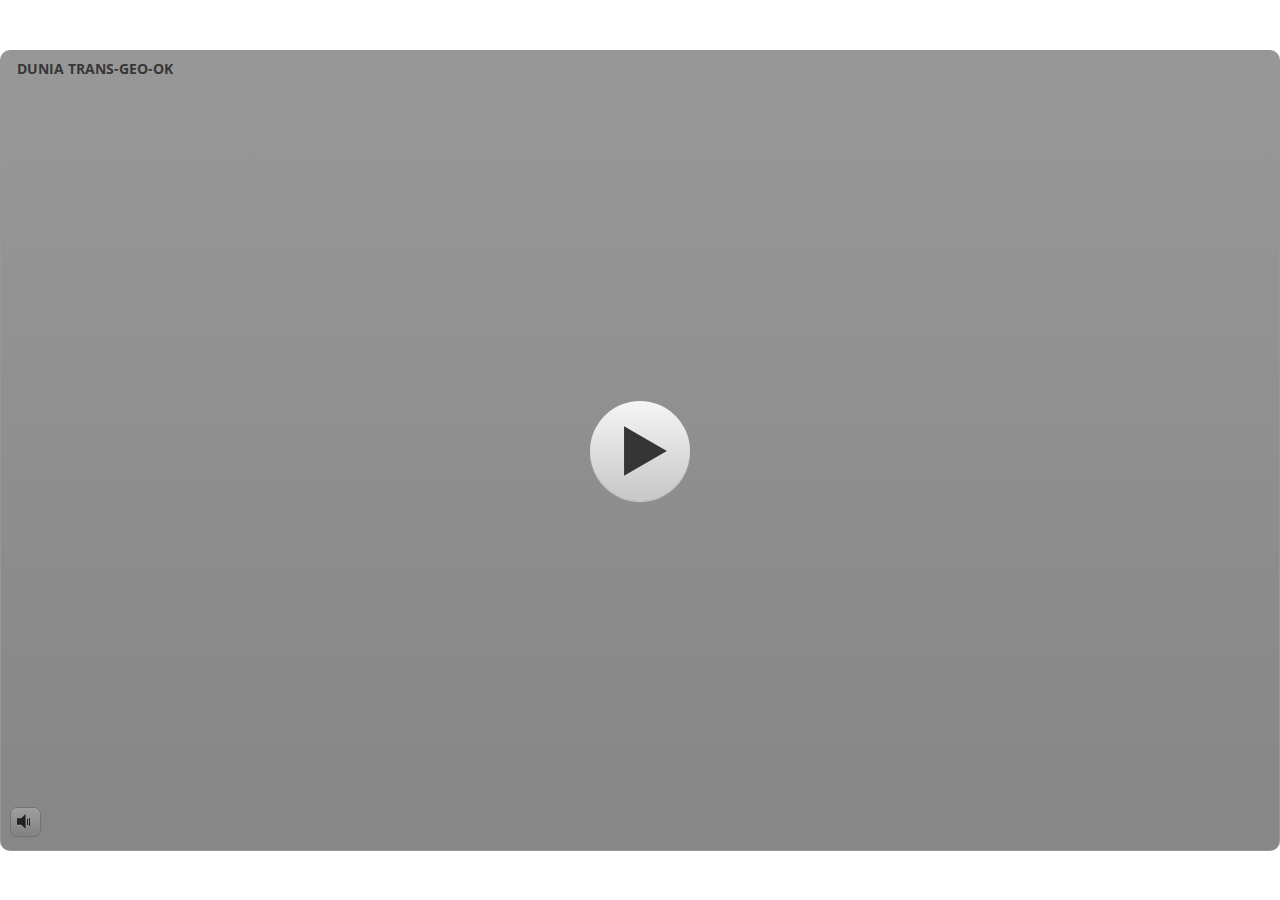
<file: index.html>
﻿<!doctype html>
<html lang="en-US">
<head>
  <meta charset="utf-8">
  <!-- Created using Storyline 3 - http://www.articulate.com  -->
  <!-- version: 3.20.30234.0 -->
  <title>DUNIA TRANS-GEO-OK</title>
  <meta http-equiv="x-ua-compatible" content="IE=edge"/>
  <meta name="viewport" content="width=device-width,initial-scale=1,user-scalable=no,shrink-to-fit=no,minimal-ui"/>
  <meta name="apple-mobile-web-app-capable" content="yes"/>
  <style>
    html, body { height: 100%; padding: 0; margin: 0 }
    #app { height: 100%; width: 100%; }
  </style>

  <script>
    window.DS = {};
    window.globals = {
      DATA_PATH_BASE: '',
      HAS_FRAME: true,
      HAS_SLIDE: true,

      lmsPresent: false,
      tinCanPresent: false,
      cmi5Present: false,
      aoSupport: false,
      scale: 'show all',
      captureRc: false,
      browserSize: 'fullscreen',
      bgColor: '#FFFFFF',
      features: '',
      themeName: 'classic',
      preloaderColor: '#FFFFFF',
      suppressAnalytics: false,
      productChannel: 'perpetual',
      publishSource: 'storyline',
      aid: '',
      cid: '98f2515a-0625-4da3-b4da-60c648a39e15',
      playerVersion: '3.20.30234.0',
      publishTimestamp: '2023-09-19T04:18:21.3650255Z',
      maxIosVideoElements: 10,
      connectionSettings: { },

      
      parseParams: function(qs) {
        if (window.globals.parsedParams != null) {
          return window.globals.parsedParams;
        }
        qs = (qs || window.location.search.substr(1)).split('+').join(' ');
        var params = {},
            tokens,
            re = /[?&]?([^=]+)=([^&]*)/g;

        while (tokens = re.exec(qs)) {
          params[decodeURIComponent(tokens[1]).trim()] =
            decodeURIComponent(tokens[2]).trim();
        }
        window.globals.parsedParams = params;
        return params;
      }

    };
  </script>
  <script>
    var isIe11 = ('ActiveXObject' in window || window.MSBlobBuilder != null)
      && window.msCrypto != null && !window.ActiveXObject;
    if (isIe11) {
      window.globals.unsupportedBrowser = true;
      document.write(atob('[base64]'));
    }
  </script>
  
  <script>window.THREE = { };</script>
  
</head>
<body style="background: #FFFFFF" class="cs-HTML theme-classic">
  <!-- 360 -->
  <script>!function(){var e,i=/iPhone/i,o=/iPod/i,n=/iPad/i,t=/\biOS-universal(?:.+)Mac\b/i,r=/\bAndroid(?:.+)Mobile\b/i,a=/Android/i,d=/(?:SD4930UR|\bSilk(?:.+)Mobile\b)/i,p=/Silk/i,l=/Windows Phone/i,u=/\bWindows(?:.+)ARM\b/i,b=/BlackBerry/i,s=/BB10/i,c=/Opera Mini/i,f=/\b(CriOS|Chrome)(?:.+)Mobile/i,h=/Mobile(?:.+)Firefox\b/i,v=function(e){return void 0!==e&&"MacIntel"===e.platform&&"number"==typeof e.maxTouchPoints&&e.maxTouchPoints>1&&"undefined"==typeof MSStream};e=function(e){var m={userAgent:"",platform:"",maxTouchPoints:0};e||"undefined"==typeof navigator?"string"==typeof e?m.userAgent=e:e&&e.userAgent&&(m={userAgent:e.userAgent,platform:e.platform,maxTouchPoints:e.maxTouchPoints||0}):m={userAgent:navigator.userAgent,platform:navigator.platform,maxTouchPoints:navigator.maxTouchPoints||0};var g=m.userAgent,y=g.split("[FBAN");void 0!==y[1]&&(g=y[0]),void 0!==(y=g.split("Twitter"))[1]&&(g=y[0]);var A=function(e){return function(i){return i.test(e)}}(g),w={apple:{phone:A(i)&&!A(l),ipod:A(o),tablet:!A(i)&&(A(n)||v(m))&&!A(l),universal:A(t),device:(A(i)||A(o)||A(n)||A(t)||v(m))&&!A(l)},amazon:{phone:A(d),tablet:!A(d)&&A(p),device:A(d)||A(p)},android:{phone:!A(l)&&A(d)||!A(l)&&A(r),tablet:!A(l)&&!A(d)&&!A(r)&&(A(p)||A(a)),device:!A(l)&&(A(d)||A(p)||A(r)||A(a))||A(/\bokhttp\b/i)},windows:{phone:A(l),tablet:A(u),device:A(l)||A(u)},other:{blackberry:A(b),blackberry10:A(s),opera:A(c),firefox:A(h),chrome:A(f),device:A(b)||A(s)||A(c)||A(h)||A(f)},any:!1,phone:!1,tablet:!1};return w.any=w.apple.device||w.android.device||w.windows.device||w.other.device,w.phone=w.apple.phone||w.android.phone||w.windows.phone,w.tablet=w.apple.tablet||w.android.tablet||w.windows.tablet,w}(),"object"==typeof exports&&"undefined"!=typeof module?module.exports=e:"function"==typeof define&&define.amd?define((function(){return e})):this.isMobile=e}();
    window.isMobile.apple.tablet = window.isMobile.apple.tablet ||
      (navigator.platform === 'MacIntel' && navigator.maxTouchPoints > 1);
    window.isMobile.apple.device = window.isMobile.apple.device || window.isMobile.apple.tablet;
    window.isMobile.tablet = window.isMobile.tablet || window.isMobile.apple.tablet;
    window.isMobile.any = window.isMobile.any || window.isMobile.apple.tablet;
  </script>

  <div id="focus-sink" tabindex="-1"></div>

  <div id="preso"></div>
  <script>
    (function() {

      var classTypes = [ 'desktop', 'mobile', 'phone', 'tablet' ];

      var addDeviceClasses = function(prefix, testObj) {
        var curr, i;
        for (i = 0; i < classTypes.length; i++) {
          curr = classTypes[i];
          if (testObj[curr]) {
            document.body.classList.add(prefix + curr);
          }
        }
      };

      var params = window.globals.parseParams(),
          isDevicePreview = params.devicepreview === '1',
          isPhoneOverride = params.deviceType === 'phone' || (isDevicePreview && params.phone == '1'),
          isTabletOverride = (params.deviceType === 'tablet' || isDevicePreview) && !isPhoneOverride,
          isMobileOverride = isPhoneOverride || isTabletOverride;

      var deviceView = {
        desktop: !window.isMobile.any && !isMobileOverride,
        mobile: window.isMobile.any || isMobileOverride,
        phone: isPhoneOverride || (window.isMobile.phone && !isTabletOverride),
        tablet: isTabletOverride || window.isMobile.tablet
      };

      window.globals.deviceView = deviceView;
      window.isMobile.desktop = !window.isMobile.any;
      window.isMobile.mobile = window.isMobile.any;

      addDeviceClasses('view-', deviceView);

    })();
  </script>
  
  <script src='story_content/user.js' type=text/javascript></script>
  <div class="slide-loader"></div>

  <script>
    if (window.globals.deviceView.isMobile) { var doc = document, loader = doc.body.querySelector('.slide-loader'); [ 1, 2, 3 ].forEach(function(n) { var d = doc.createElement('div'); d.style.backgroundColor = window.globals.preloaderColor; d.classList.add('mobile-loader-dot'); d.classList.add('dot' + n); loader.appendChild(d); }); }
  </script>

  <div class="mobile-load-title-overlay" style="display: none">
    <div class="mobile-load-title">DUNIA TRANS-GEO-OK</div>
  </div>

  <div class="mobile-chrome-warning"></div>

  
<style>
  .warn-connection-dialog {
    display: none;
    background: transparent;
    pointer-events: none;
    position: fixed;
    left: 0;
    top: 0;
    width: 100%;
    height: 100%;
    z-index: 999;
  }

  .warn-connection-content {
    border-radius: 4px;
    background: white;
    border: 1px solid #E7E7E7;
    color: #333333;
    box-shadow: 0 2px 4px rgba(0, 0, 0, 0.25);
    transition: all 150ms ease-out;
    position: absolute;
    white-space: nowrap;
  }

  .view-phone.is-landscape .warn-connection-content {
    left: 23px;
    bottom: 23px;
  }

  .view-tablet.is-landscape .warn-connection-content {
    left: 50%;
    top: 20px;
    transform: translateX(-50%);
  }

  .is-portrait .warn-connection-content {
    transform: translate(-50%, calc(-100% - 15px));
  }

  .warn-connection-content p {
    display: inline-block;
    margin: 0 8px 0 0;
    line-height: 33px;
    font-size: 11px;
  }

  .warn-connection-content svg {
    position: relative;
    vertical-align: middle;
    margin: 0 2px 2px 8px;
  }

  .view-desktop .warn-connection-content {
    left: 1.5em;
    bottom: 1.5em;
  }

  .view-desktop .warn-connection-content p {
    font-size: 1.1em;
  }

  .is-offline .warn-connection-dialog {
    display: block;
  }

  .is-offline .cs-panel * {
    pointer-events: none !important;
  }

  .is-offline .cs-panel {
    pointer-events: all !important;
  }

  .is-offline #nav-controls * {
    pointer-events: none !important;
  }

  .is-offline #nav-controls {
    pointer-events: all !important;
  }
</style>

<div class="warn-connection-dialog">
  <div class="warn-connection-content">
    <svg width="17" height="15" viewBox="0 0 17 15" xmlns="http://www.w3.org/2000/svg">
      <path fill="#8F0000" stroke="white" d="M16.07,12.98 L15.88,12.23 L9.51,1.21 C8.97,0.26,7.6,0.26,7.06,1.21 L0.69,12.23 C0.15,13.16,0.81,14.36,1.91,14.36 H14.65 C15.47,14.36,16.05,13.7,16.07,12.98 Z"/>
      <path fill="white" stroke="white" d="M8.58,5.5 C8.35,5.28,8.5,5.35,8.21,5.32 C8.09,5.35,7.97,5.49,7.96,5.67 C7.97,5.79,7.98,5.92,7.98,6.04 L7.98,6.04 C7.99,6.17,8,6.31,8.01,6.43 L8.01,6.44 C8.03,6.92,8.06,7.41,8.09,7.9 L8.09,7.9 C8.12,8.39,8.14,8.88,8.17,9.37 C8.17,9.39,8.18,9.42,8.2,9.44 C8.23,9.46,8.25,9.47,8.28,9.47 C8.31,9.47,8.34,9.46,8.35,9.44 C8.37,9.43,8.38,9.4,8.39,9.35 L8.39,9.34 C8.39,9.24,8.4,9.15,8.4,9.05 L8.4,9.05 C8.41,8.96,8.41,8.86,8.42,8.75 C8.43,8.44,8.45,8.12,8.47,7.81 L8.47,7.81 C8.49,7.49,8.51,7.18,8.53,6.87 C8.55,6.46,8.56,6.05,8.59,5.64 L8.6,5.62 C8.6,5.57,8.59,5.53,8.58,5.5 L8.21,5.32 Z"/>
      <circle fill="white" stroke="white" cx="8.3" cy="11.35" r="0.3"/>
    </svg>
    <p>You are offline. Trying to reconnect...</p>
  </div>
</div>

<script>
  (function() {
    window.DS.connection = {
      warningShown: false,
      assets: {},
      loadingAssetGroup: false,
      retryDelay: 500
    };

    // @TODO this is POC code and can be cleaned up a bit more if we move forward
    // with the feature



    // The `window.globals.features` variable must be set in `webpack.dev.config` when testing locally - it is not enough
    // to have it in the data - but it must be set there as well.
    var useConnectionMessages = window.AbortController != null &&
      window.location.protocol != 'file:' &&
      window.globals.features.indexOf('ConnectionMessages') != -1;

    window.DS.connection.useConnectionMessages = useConnectionMessages

    var assetCount = 0;
    var checkLoadedId;
    var connectionSettings = window.globals.connectionSettings;

    if (useConnectionMessages && connectionSettings != null) {
      var contentEl = document.querySelector('.warn-connection-content');
      var messageEl = contentEl.querySelector('p')

      if (connectionSettings.useDarkTheme) {
        contentEl.style.borderColor = '#BABBBA';
        contentEl.style.backgroundColor = '#282828';
        contentEl.style.color = '#FFFFFF';
      }

      if (connectionSettings.message != null) {
        messageEl.textContent = window.decodeURIComponent(connectionSettings.message);
      }
    }

    function checkAssetsReady() {
      for (var i in DS.connection.assets) {
        if (!DS.connection.assets[i].success) {
          return false;
        }
      }
      return true;
    }

    function stopAssetGroup() {
      if (!useConnectionMessages) { return; }

      assetCount = 0;

      DS.connection.oldAssetGroup = DS.connection.assets;
      DS.connection.assets = {};
      DS.connection.loadingAssetGroup = false;
      clearInterval(checkLoadedId);
    }

    function startAssetGroup() {
      if (!useConnectionMessages) { return; }
      var ticks = 0;
      clearInterval(checkLoadedId);
      checkLoadedId = setInterval(function() {
        var loaded = 0;
        if (assetCount === 0 && loaded === 0) {
          clearInterval(checkLoadedId);
          return;
        }

        for (var i in DS.connection.assets) {
          if (DS.connection.assets[i].success) {
            loaded++;
          }
        }

        if (assetCount === loaded && checkAssetsReady()) {
          for (var i in DS.connection.assets) {
            if (DS.connection.assets[i].action) {
              DS.connection.assets[i].action();
            }
          }
          hideWarning();
          stopAssetGroup();
        }
      }, 100)
    }

    function requiredAsset(url, action, retry, type) {
      if (!useConnectionMessages) { return; }
      if (DS.connection.assets[url]) { return; }

      DS.connection.assets[url] = {
        success: false, action: action, retry: retry, type: type
      };
      assetCount = Object.keys(DS.connection.assets).length;
      if (!DS.connection.loadingAssetGroup) {
        startAssetGroup();
      }
      DS.connection.loadingAssetGroup = true;
    }

    function assetLoaded(url) {
      if (!useConnectionMessages) { return; }
      if (DS.connection.assets[url]) {
        DS.connection.assets[url].success = true;
      }
    }

    function assetFailed(url) {
      if (!useConnectionMessages) { return; }
      if (!DS.connection.assets[url]) {
        if (/\.js$/.test(url)) {
          setTimeout(function() {
            if (DS.connection.lastSlideLoaded != null) {
              DS.connection.lastSlideLoaded();
            }
          }, DS.connection.retryDelay);
        }
        return;
      }
      if (!DS.connection.warningShown) { showWarning(); }
      if (DS.connection.assets[url].retry) {
        setTimeout(function() {
          if (!DS.connection.assets[url].success) {
            DS.connection.assets[url].retry()
          }
        }, DS.connection.retryDelay);
      }
    }

    function hideWarning() {
      document.body.classList.remove('is-offline');
      DS.connection.warningShown = false;
    }
    DS.connection.hideWarning = hideWarning

    function showWarning(btn) {
      document.body.classList.add('is-offline')
      DS.connection.warningShown = true;
      updateWarningPosition();
    }

    function updateWarningPosition() {
      if (!DS.connection.warningShown) {
        return;
      }

      var isPortrait = document.body.classList.contains('is-portrait');
      var warningEl = document.querySelector('.warn-connection-content');

      if (isPortrait) {
        var slide = document.querySelector('.primary-slide');
        var slideRect = slide.getBoundingClientRect();

        warningEl.style.top = `${slideRect.top}px`
        warningEl.style.left = `${slideRect.left + slideRect.width / 2}px`
      } else {
        warningEl.style.top = null;
        warningEl.style.left = null;
      }

      window.requestAnimationFrame(updateWarningPosition);
    }

    // these will all be noops if the feature flag isn't set in
    // the data and `window.globals.features`
    DS.connection.requiredAsset = requiredAsset;
    DS.connection.assetLoaded = assetLoaded;
    DS.connection.assetFailed = assetFailed;
    DS.connection.stopAssetGroup = stopAssetGroup;
    DS.connection.startAssetGroup = startAssetGroup;
  })();
</script>


  <script>
    
    if (window.autoSpider && window.vInterfaceObject) {
      document.querySelector('.mobile-load-title-overlay').style.display = 'none';
    }
  </script>

  

  <link rel="stylesheet" href="html5/data/css/output.min.css" data-noprefix/>
</body>
<script src="html5/lib/scripts/bootstrapper.min.js"></script>
</html>
</file>
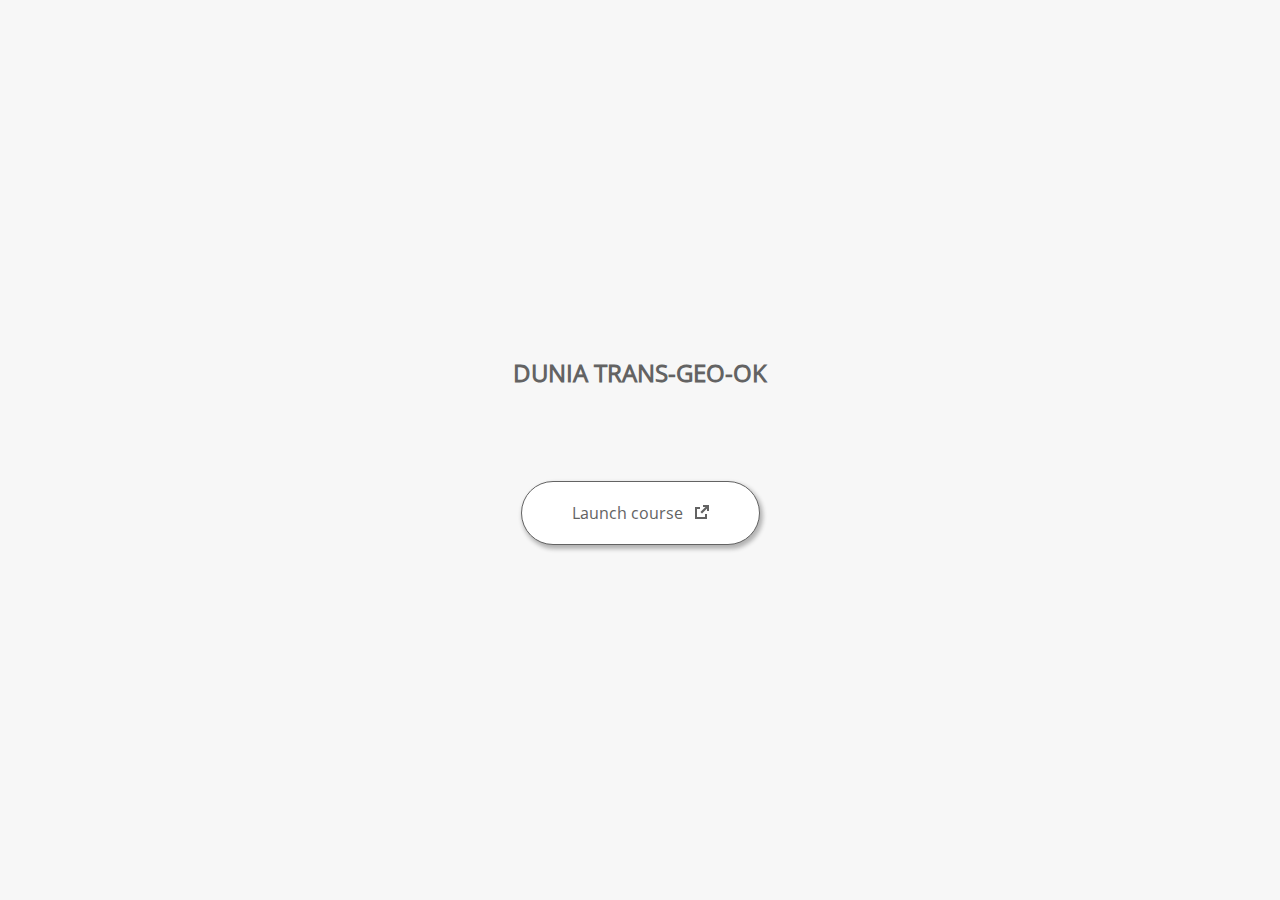
<file: launcher.html>
﻿<html lang="en-US">
	<head>
		<!-- Created using Storyline 3 - http://www.articulate.com  --> 
		<!-- version: 3.20.30234.0 --> 

		<title>DUNIA TRANS-GEO-OK</title>
    <style>
      @font-face {
        font-family: "Open Sans Full";
        font-style: normal;
        font-weight: 400;
        src: local("Open Sans"),
             local("OpenSans"),
             url(html5/lib/stylesheets/mobile-fonts/open-sans-regular.woff) format("woff")
      }
      body {
        background-color: #F7F7F7;
      }
      h1 {
        color: #636363;
        font-family: "Open Sans Full", Helvetica, sans-serif;
        font-size: 150%;
        margin-bottom: 92px;
        padding-bottom: 0;
      }

      button {
        background-color: #FFF;
        border: 1px solid #636363;
        border-radius: 80px;
        box-shadow: 2px 3px 4px 1px rgba(39, 39, 39, 0.33);
        color: #636363;
        font-family: "Open Sans Full", Helvetica, sans-serif;
        font-size: 100%;
        padding: 20px 50px;
      }
      img {
        height: 15px;
        width: 15px;
        margin-left: 8px;
      }
    </style>
		<script>
			
			/******************************************************************************/
			//
			// NOTE TO DEVELOPERS:
			// The following code should be integrated with your web page in order to open
			// the presentation in a new window.  To launch the presentation immediately, 
			// simply copy the code below into your web page.  To launch the presentation
			// when a button or link is clicked, call LaunchPresentation when the onClick
			// event is triggered.
			//
			/******************************************************************************/		
		
		
			var Safari =  (navigator.appVersion.indexOf("Safari") >= 0);
			
			var g_bChromeless = true;
			var g_bResizeable = false;
			var g_nContentWidth = 1300;
			var g_nContentHeight = 814;
			var g_strStartPage = "story.html" + document.location.search;
			var g_strBrowserSize = "fullscreen";
		
			function LaunchContent()
			{
				var nWidth = screen.availWidth;
				var nHeight = screen.availHeight;

				if (nWidth > g_nContentWidth && nHeight > g_nContentHeight && g_strBrowserSize != "fullscreen")
				{
					nWidth = g_nContentWidth;
					nHeight = g_nContentHeight;
					
					if (!Safari && !g_bChromeless)
					{
						nWidth += 17;
					}
				}

				// Build the options string
				var strOptions = "width=" + nWidth +",height=" + nHeight;
				if (g_bResizeable)
				{
					strOptions += ",resizable=yes"
				}
				else
				{
					strOptions += ",resizable=no"
				}

				if (g_bChromeless)
				{
					strOptions += ", status=0, toolbar=0, location=0, menubar=0, scrollbars=0";
				}
				else
				{
					strOptions += ", status=1, toolbar=1, location=1, menubar=1, scrollbars=1";
				}

				// Launch the URL
				if (Safari)
				{
					var oWnd = window.open("", "_blank", strOptions);
					oWnd.location = g_strStartPage;
				}
				else
				{
					window.open(g_strStartPage , "_blank", strOptions);
				}
			}

			
			
		</script>
		
	</head>
	
	<body onload="setTimeout('LaunchContent()', 100);">
		<center>
			<table width="100%" height="100%" border="0" cellpadding="0" cellspacing="0">
				<tr>
					<td>
						<center>
              <h1 tabIndex="-1">DUNIA TRANS-GEO-OK</h1>
							<button onclick="LaunchContent()" aria-label="Launch course: opens in new window">Launch course <img src="story_content/external_window.png" style="border-style: none; height: 14px; width: 14px;" tabIndex="-1" aria-hidden="true"/></button>
						</center>
					</td>
				</tr>
			</table>
		</center>
	</body>
</html>
</file>
<file: html5/data/css/output.min.css>
@font-face {
  font-family: 'Open SansBold CharsBoldD5B61E28';
  src: url('[data-uri]');
  font-style: normal;
  font-weight: normal;
}
@font-face {
  font-family: 'Open Sans Charset1_ 62P92221B57';
  src: url('[data-uri]');
  font-style: normal;
  font-weight: normal;
}
@font-face {
  font-family: 'Arial Black Charset1_ 6E38F8F46';
  src: url('[data-uri]');
  font-style: normal;
  font-weight: normal;
}
@font-face {
  font-family: 'Arial Rounded MT BoBold0AAAC56C';
  src: url('[data-uri]');
  font-style: normal;
  font-weight: normal;
}
@font-face {
  font-family: 'Open Sans Charset0_v9TY33EDE6F2';
  src: url('[data-uri]');
  font-style: normal;
  font-weight: normal;
}
@font-face {
  font-family: 'Open SansBold CharsBoldE47A47C6';
  src: url('[data-uri]');
  font-style: normal;
  font-weight: normal;
}
@font-face {
  font-family: 'Arial Black Charset0_v95C8014D0';
  src: url('[data-uri]');
  font-style: normal;
  font-weight: normal;
}
@font-face {
  font-family: 'Arial Rounded MT BoBoldAD39CAD8';
  src: url('[data-uri]');
  font-style: normal;
  font-weight: normal;
}
@font-face {
  font-family: 'Arial Rounded MT BoBold7FE2926F';
  src: url('[data-uri]');
  font-style: normal;
  font-weight: normal;
}
.cs-HTML {
  background: rgba(255, 255, 255, 1);
}
.cs-npnxnanbnsnfns00000000101 .cs-infopanel  {
  box-shadow: 0 1px 0 rgba(184, 184, 184, 1);
  background: rgba(255, 255, 255, 1);
}
.cs-npnxnanbnsnfns00000000101 .cs-infopanel .cs-link {
  color: rgba(124, 34, 128, 1);
}
.cs-npnxnanbnsnfns00000000101 .cs-infopanel .cs-link:hover {
  color: rgba(0, 0, 238, 1);
}
.cs-npnxnanbnsnfns00000000101 .cs-infopanel .cs-name {
  color: rgba(68, 68, 68, 1);
}
.cs-npnxnanbnsnfns00000000101 .cs-infopanel .cs-title {
  color: rgba(153, 153, 153, 1);
}
.cs-npnxnanbnsnfns00000000101 .cs-infopanelpopup  {
  box-shadow: 0 1px 0 rgba(184, 184, 184, 1);
  background: linear-gradient(180deg, rgba(233, 233, 233, 1) 0%, rgba(207, 207, 207, 1) 100%);
}
.cs-npnxnanbnsnfns00000000101 .cs-infopanelpopup .cs-link {
  color: rgba(124, 34, 128, 1);
}
.cs-npnxnanbnsnfns00000000101 .cs-infopanelpopup .cs-link:hover {
  color: rgba(0, 0, 238, 1);
}
.cs-npnxnanbnsnfns00000000101 .cs-infopanelpopup .cs-name {
  color: rgba(68, 68, 68, 1);
}
.cs-npnxnanbnsnfns00000000101 .cs-infopanelpopup .cs-bio {
  color: rgba(153, 153, 153, 1);
}
.cs-npnxnanbnsnfns00000000101 .cs-timer  {
  color: rgba(85, 85, 85, 1);
}
.cs-npnxnanbnsnfns00000000101 .cs-duration stop:first-child {
  stop-color: rgba(0, 215, 255, 1);
}
.cs-npnxnanbnsnfns00000000101 .cs-duration stop:last-child {
  stop-color: rgba(0, 171, 255, 1);
}
.cs-npnxnanbnsnfns00000000101 .cs-elapsed stop:first-child {
  stop-color: rgba(254, 227, 71, 1);
}
.cs-npnxnanbnsnfns00000000101 .cs-elapsed stop:last-child {
  stop-color: rgba(252, 204, 42, 1);
}
.cs-npnxnanbnsnfns00000000101 .cs-timer .cs-pie .cs-innerstroke {
  stroke: rgba(199, 199, 199, 1);
}
.cs-npnxnanbnsnfns00000000101 .cs-timer .cs-pie .cs-innerborder {
  stroke: rgba(255, 255, 255, 1);
}
.cs-npnxnanbnsnfns00000000101 .cs-window  {
  box-shadow: 0 8px 5px rgba(0, 0, 0, 0.2);
  border-color: rgba(234, 234, 234, 1);
  background: rgba(243, 243, 243, 1);
  color: rgba(85, 85, 85, 1);
}
.cs-npnxnanbnsnfns00000000101 .cs-window .cs-diva {
  border-color: rgba(247, 247, 247, 1);
}
.cs-npnxnanbnsnfns00000000101 .cs-window .cs-divb {
  border-color: rgba(211, 211, 211, 1);
}
.cs-npnxnanbnsnfns00000000101 .cs-editor .cs-editor-slide {
  color: rgba(85, 85, 85, 1);
}
.cs-npnxnanbnsnfns00000000101 .cs-editor .cs-editor-html {
  color: rgba(68, 68, 68, 1);
}
.cs-npnxnanbnsnfns00000000101 .cs-editor .cs-editor-button {
  text-shadow: 0 1px 0 rgba(240, 240, 240, 1);
  color: rgba(53, 53, 53, 1);
  border-color: rgba(177, 177, 177, 1);
  background: linear-gradient(180deg, rgba(245, 245, 245, 1) 0%, rgba(199, 199, 199, 1) 100%);
}
.cs-npnxnanbnsnfns00000000101 .cs-editor .cs-editor-button:hover {
  background: linear-gradient(180deg, rgba(242, 242, 242, 1) 0%, rgba(175, 175, 175, 1) 100%);
}
.cs-npnxnanbnsnfns00000000101 .cs-editor .cs-editor-button:active {
  background: linear-gradient(180deg, rgba(199, 199, 199, 1) 0%, rgba(244, 244, 244, 1) 100%);
}
.cs-npnxnanbnsnfns00000000101 .cs-listitem  {
  color: rgba(53, 53, 53, 1);
  border-color: rgba(223, 223, 223, 1);
}
.cs-npnxnanbnsnfns00000000101 .cs-listitem.cs-viewed {
  color: rgba(144, 144, 144, 1);
}
.cs-npnxnanbnsnfns00000000101 .cs-listitem.cs-selected {
  color: rgba(53, 53, 53, 1);
  background: rgba(192, 226, 241, 1);
}
.cs-npnxnanbnsnfns00000000101 .cs-listitem.cs-selected:hover {
  background: rgba(192, 226, 241, 1);
}
.cs-npnxnanbnsnfns00000000101 .cs-listitem.cs-selected.hover {
  background: rgba(192, 226, 241, 1);
}
.cs-npnxnanbnsnfns00000000101 .cs-listitem.cs-selected:focus {
  background: rgba(192, 226, 241, 1);
}
.cs-npnxnanbnsnfns00000000101 .cs-listitem .cs-icon-carrot {
  fill: rgba(53, 53, 53, 1);
}
.cs-npnxnanbnsnfns00000000101 .cs-listitem .cs-icon-carrot .cs-shadow {
  fill: rgba(255, 255, 255, 1);
}
.cs-npnxnanbnsnfns00000000101 .cs-listitem:hover {
  background: rgba(230, 230, 230, 1);
}
.cs-npnxnanbnsnfns00000000101 .cs-listitem.hover {
  background: rgba(230, 230, 230, 1);
}
.cs-npnxnanbnsnfns00000000101 .cs-listitem:focus {
  background: rgba(230, 230, 230, 1);
}
.cs-npnxnanbnsnfns00000000101 .cs-glossary  {
  color: rgba(53, 53, 53, 1);
}
.cs-npnxnanbnsnfns00000000101 .cs-glossary .cs-scrolling-panel {
  background: rgba(231, 231, 231, 1);
}
.cs-npnxnanbnsnfns00000000101 .cs-glossary .cs-term.cs-selected .cs-choice-list-trigger {
  color: rgba(53, 53, 53, 1);
  background: rgba(192, 226, 241, 1);
}
.cs-npnxnanbnsnfns00000000101 .cs-glossary .cs-term.cs-selected .cs-choice-list-trigger:focus {
  color: rgba(53, 53, 53, 1);
  background: rgba(192, 226, 241, 1);
}
.cs-npnxnanbnsnfns00000000101 .cs-glossary .cs-term:hover .cs-choice-list-trigger {
  background: rgba(230, 230, 230, 1);
}
.cs-npnxnanbnsnfns00000000101 .cs-glossary .cs-term.hover .cs-choice-list-trigger {
  background: rgba(230, 230, 230, 1);
}
.cs-npnxnanbnsnfns00000000101 .cs-glossary .cs-term .cs-choice-list-trigger:focus {
  background: rgba(230, 230, 230, 1);
}
.cs-npnxnanbnsnfns00000000101 .cs-glossary .cs-diva {
  border-color: rgba(226, 226, 226, 1);
}
.cs-npnxnanbnsnfns00000000101 .cs-glossary .cs-divb {
  border-color: rgba(226, 226, 226, 1);
}
.cs-npnxnanbnsnfns00000000101 .cs-glossary .cs-divc {
  border-color: rgba(250, 250, 250, 1);
}
.cs-npnxnanbnsnfns00000000101 .cs-glossary .cs-heading {
  color: rgba(68, 68, 68, 1);
}
.cs-npnxnanbnsnfns00000000101 .cs-resource .cs-separator {
  border-color: rgba(224, 224, 224, 1);
}
.cs-npnxnanbnsnfns00000000101 .cs-outline  {
  color: rgba(68, 68, 68, 1);
}
.cs-npnxnanbnsnfns00000000101 .cs-outline .cs-diva {
  border-color: rgba(198, 198, 198, 1);
}
.cs-npnxnanbnsnfns00000000101 .cs-outline .cs-divb {
  border-color: rgba(249, 249, 249, 1);
}
.cs-npnxnanbnsnfns00000000101 .cs-outline .cs-divc {
  border-color: rgba(225, 225, 225, 1);
}
.cs-npnxnanbnsnfns00000000101 .cs-outline .cs-search-filter:hover {
  color: rgba(0, 0, 238, 1);
}
.cs-npnxnanbnsnfns00000000101 .cs-outline .cs-search-filter.hover {
  color: rgba(0, 0, 238, 1);
}
.cs-npnxnanbnsnfns00000000101 .cs-transcript  {
  color: rgba(68, 68, 68, 1);
}
.cs-npnxnanbnsnfns00000000101 .cs-transcript .cs-div {
  border-color: rgba(225, 225, 225, 1);
}
.cs-npnxnanbnsnfns00000000101 .cs-tabs:not(.topmenu-item) {
  color: rgba(85, 85, 85, 1);
}
.cs-npnxnanbnsnfns00000000101 .cs-tabs .cs-inner-button:not(.topmenu-item) {
  text-shadow: 0 1px 0 rgba(240, 240, 240, 1);
}
.cs-npnxnanbnsnfns00000000101 .cs-tabs:hover:not(.topmenu-item) {
  color: rgba(51, 51, 51, 1);
}
.cs-npnxnanbnsnfns00000000101 .cs-tabs.cs-selected {
  background: rgba(243, 243, 243, 1);
  color: rgba(51, 51, 51, 1);
}
.cs-npnxnanbnsnfns00000000101 .cs-seekcontrol  {
  background: linear-gradient(180deg, rgba(245, 245, 245, 1) 0%, rgba(199, 199, 199, 1) 100%);
  border-color: rgba(177, 177, 177, 1);
}
.cs-npnxnanbnsnfns00000000101 .cs-seekcontrol .cs-button:hover .cs-icon {
  fill: rgba(85, 85, 85, 1);
}
.cs-npnxnanbnsnfns00000000101 .cs-seekcontrol .cs-button.hover .cs-icon {
  fill: rgba(85, 85, 85, 1);
}
.cs-npnxnanbnsnfns00000000101 .cs-seekcontrol .cs-button .cs-icon-shadow {
  fill: rgba(240, 240, 240, 1);
}
.cs-npnxnanbnsnfns00000000101 .cs-seekcontrol .cs-button .cs-icon {
  fill: rgba(45, 45, 45, 1);
}
.cs-npnxnanbnsnfns00000000101 .cs-seekcontrol .cs-seek .cs-fill {
  background: rgba(255, 255, 255, 1);
}
.cs-npnxnanbnsnfns00000000101 .cs-seekcontrol .cs-seek {
  background: rgba(231, 231, 231, 1);
  border-color: rgba(184, 184, 184, 1);
}
.cs-npnxnanbnsnfns00000000101 .cs-searchinput .cs-input {
  color: rgba(138, 138, 138, 1);
  border-color: rgba(173, 173, 173, 1);
  background: rgba(223, 223, 223, 1);
}
.cs-npnxnanbnsnfns00000000101 .cs-searchinput .cs-input:focus {
  color: rgba(51, 51, 51, 1);
  background: rgba(250, 250, 250, 1);
}
.cs-npnxnanbnsnfns00000000101 .cs-searchinput .cs-input:hover {
  box-shadow: inset 0 0 1px 0 rgba(107, 248, 255, 1);
}
.cs-npnxnanbnsnfns00000000101 .cs-searchinput .cs-input.hover {
  box-shadow: inset 0 0 1px 0 rgba(107, 248, 255, 1);
}
.cs-npnxnanbnsnfns00000000101 .cs-searchinput .cs-button .cs-icon {
  fill: rgba(138, 138, 138, 1);
}
.cs-npnxnanbnsnfns00000000101 .cs-searchinput .cs-button:hover {
  fill: linear-gradient(180deg, rgba(245, 245, 245, 1) 0%, rgba(199, 199, 199, 1) 100%);
}
.cs-npnxnanbnsnfns00000000101 .cs-searchinput .cs-button.hover {
  fill: linear-gradient(180deg, rgba(245, 245, 245, 1) 0%, rgba(199, 199, 199, 1) 100%);
}
.cs-npnxnanbnsnfns00000000101 .cs-menu  {
  box-shadow: 0 1px 0 rgba(184, 184, 184, 1);
  background: rgba(243, 243, 243, 1);
}
.cs-npnxnanbnsnfns00000000101 .cs-topmenu-item.active .cs-tab {
  background: rgba(243, 243, 243, 1);
}
.cs-npnxnanbnsnfns00000000101 .cs-logo  {
  box-shadow: 0 1px 0 rgba(184, 184, 184, 1);
  background: rgba(255, 255, 255, 1);
}
.cs-npnxnanbnsnfns00000000101 .cs-checkbox  {
  color: rgba(68, 68, 68, 1);
}
.cs-npnxnanbnsnfns00000000101 .cs-checkbox:hover {
  border-color: rgba(107, 248, 255, 1);
}
.cs-npnxnanbnsnfns00000000101 .cs-checkbox.hover {
  border-color: rgba(107, 248, 255, 1);
}
.cs-npnxnanbnsnfns00000000101 .cs-checkbox .cs-box {
  color: rgba(255, 255, 255, 1);
  border-color: rgba(184, 184, 184, 1);
}
.cs-npnxnanbnsnfns00000000101 .cs-checkbox .cs-box:checked::after {
  color: rgba(51, 204, 0, 1);
}
.cs-npnxnanbnsnfns00000000101 .cs-checkbox .cs-box.checked.after {
  color: rgba(51, 204, 0, 1);
}
.cs-npnxnanbnsnfns00000000101 .cs-button  {
  text-shadow: 0 1px 0 rgba(240, 240, 240, 1);
  color: rgba(53, 53, 53, 1);
  border-color: rgba(177, 177, 177, 1);
  background: linear-gradient(180deg, rgba(245, 245, 245, 1) 0%, rgba(199, 199, 199, 1) 100%);
  box-shadow: 0 1px 0 rgba(207, 207, 207, 1);
}
.cs-npnxnanbnsnfns00000000101 .cs-button .cs-icon {
  fill: rgba(53, 53, 53, 1);
}
.cs-npnxnanbnsnfns00000000101 .cs-button .cs-icon-shadow {
  fill: rgba(240, 240, 240, 1);
}
.cs-npnxnanbnsnfns00000000101 .cs-button:hover {
  background: linear-gradient(180deg, rgba(242, 242, 242, 1) 0%, rgba(175, 175, 175, 1) 100%);
}
.cs-npnxnanbnsnfns00000000101 .cs-button.hover {
  background: linear-gradient(180deg, rgba(242, 242, 242, 1) 0%, rgba(175, 175, 175, 1) 100%);
}
.cs-npnxnanbnsnfns00000000101 .cs-button:active {
  background: linear-gradient(180deg, rgba(199, 199, 199, 1) 0%, rgba(244, 244, 244, 1) 100%);
}
.cs-npnxnanbnsnfns00000000101 .cs-button.cs-disabled:hover {
  background: linear-gradient(180deg, rgba(245, 245, 245, 1) 0%, rgba(199, 199, 199, 1) 100%);
}
.cs-npnxnanbnsnfns00000000101 .cs-button.cs-disabled.hover {
  background: linear-gradient(180deg, rgba(245, 245, 245, 1) 0%, rgba(199, 199, 199, 1) 100%);
}
.cs-npnxnanbnsnfns00000000101 .cs-button.cs-disabled:active {
  background: linear-gradient(180deg, rgba(245, 245, 245, 1) 0%, rgba(199, 199, 199, 1) 100%);
}
.cs-npnxnanbnsnfns00000000101 .cs-button.cs-volume:hover {
  background: linear-gradient(180deg, rgba(245, 245, 245, 1) 0%, rgba(199, 199, 199, 1) 100%);
}
.cs-npnxnanbnsnfns00000000101 .cs-button.cs-volume.hover {
  background: linear-gradient(180deg, rgba(245, 245, 245, 1) 0%, rgba(199, 199, 199, 1) 100%);
}
.cs-npnxnanbnsnfns00000000101 .cs-button.cs-volume:active {
  background: linear-gradient(180deg, rgba(245, 245, 245, 1) 0%, rgba(199, 199, 199, 1) 100%);
}
.cs-npnxnanbnsnfns00000000101.cs-base  {
  color: rgba(85, 85, 85, 1);
  border-color: rgba(233, 233, 233, 1);
  background: linear-gradient(180deg, rgba(233, 233, 233, 1) 0%, rgba(207, 207, 207, 1) 100%);
}
.cs-npnxnanbnsnfns00000000101.cs-base .cs-separator .cs-diva {
  background: rgba(211, 211, 211, 1);
}
.cs-npnxnanbnsnfns00000000101.cs-base .cs-separator .cs-divb {
  background: rgba(247, 247, 247, 1);
}
.cs-npnxnanbnsnfns00000000101.cs-base .cs-topmenu-item.active .cs-tab {
  border-color: rgba(211, 211, 211, 1);
}
.cs-npnxnanbnsnfns00000000101.cs-base .cs-topmenu-item.active .cs-panel {
  border-color: rgba(211, 211, 211, 1);
}
.cs-npnxnanbnsnfns00000000101.cs-base .cs-left {
  background: linear-gradient(180deg, rgba(219, 219, 219, 1) 0%, rgba(195, 195, 195, 1) 100%);
}
.cs-npnxnanbnsnfns00000000101.cs-base .cs-area-primary .cs-slide-container {
  background: linear-gradient(180deg, rgba(233, 233, 233, 1) 0%, rgba(207, 207, 207, 1) 100%);
}
.cs-npnxnanbnsnfns00000000101 .cs-volume::-moz-range-thumb {
  border-color: rgba(165, 165, 165, 1);
  box-shadow: inset 0 0 1px 0 rgba(212, 212, 212, 1);
  background: rgba(200, 200, 200, 1);
}
.cs-npnxnanbnsnfns00000000101 .cs-volume::-ms-thumb {
  border-color: rgba(165, 165, 165, 1);
  box-shadow: inset 0 0 1px 0 rgba(212, 212, 212, 1);
  background: rgba(200, 200, 200, 1);
}
.cs-npnxnanbnsnfns00000000101 .cs-volume::-webkit-slider-thumb {
  border-color: rgba(165, 165, 165, 1);
  box-shadow: inset 0 0 1px 0 rgba(212, 212, 212, 1);
  background: rgba(200, 200, 200, 1);
}
.cs-npnxnanbnsnfns00000000101 .cs-volume::-moz-range-track {
  border-color: rgba(242, 242, 242, 1);
  background: linear-gradient(180deg, rgba(188, 188, 188, 1) 0%, rgba(188, 188, 188, 1) 50.196%, rgba(195, 195, 195, 1) 100%);
}
.cs-npnxnanbnsnfns00000000101 .cs-volume::-ms-track {
  border-color: rgba(242, 242, 242, 1);
  background: linear-gradient(180deg, rgba(188, 188, 188, 1) 0%, rgba(188, 188, 188, 1) 50.196%, rgba(195, 195, 195, 1) 100%);
}
.cs-npnxnanbnsnfns00000000101 .cs-volume::-webkit-slider-runnable-track {
  border-color: rgba(242, 242, 242, 1);
  background: linear-gradient(180deg, rgba(188, 188, 188, 1) 0%, rgba(188, 188, 188, 1) 50.196%, rgba(195, 195, 195, 1) 100%);
}
body.show-focus .tab-focus-box {
  border-color: rgba(255, 255, 0, 1);
}
.skipnav {
  border-color: rgba(255, 255, 0, 1);
}
.fn-npnxnanbsnfns00000000101 {
  font-family: 'Open SansD6FFC9F9';
  -webkit-font-variant-ligatures: no-common-ligatures;
  font-variant-ligatures: no-common-ligatures;
}
.fn-pxabnsnfns00000000101 {
  font-family: 'Open SansD6FFC9F9';
  -webkit-font-variant-ligatures: no-common-ligatures;
  font-variant-ligatures: no-common-ligatures;
}
.fn-npxnabnsnfns00000000101 {
  font-family: 'Open SansD6FFC9F9';
  -webkit-font-variant-ligatures: no-common-ligatures;
  font-variant-ligatures: no-common-ligatures;
}
.fn-npnxnanbnsnfns00000000101 {
  font-family: 'Open SansD6FFC9F9';
  -webkit-font-variant-ligatures: no-common-ligatures;
  font-variant-ligatures: no-common-ligatures;
}
.fn-pxabnsnfns00000000100 {
  font-family: 'Open SansD6FFC9F9';
  -webkit-font-variant-ligatures: no-common-ligatures;
  font-variant-ligatures: no-common-ligatures;
}
@font-face {
  font-family: 'Open SansD6FFC9F9';
  src: url('[data-uri]');
  font-style: normal;
  font-weight: bold;
}
@font-face {
  font-family: 'Open SansD6FFC9F9';
  src: url('[data-uri]');
  font-style: normal;
  font-weight: normal;
}
.cs-InvalidPromptSlide .cs-6fG3Kbgmh6w-InvalidPromptSlide-btn0 {
  color: rgba(53, 53, 53, 1);
  border-color: rgba(177, 177, 177, 1);
  background: linear-gradient(180deg, rgba(245, 245, 245, 1) 0%, rgba(199, 199, 199, 1) 100%);
  text-shadow: 0 1px 0 rgba(240, 240, 240, 1);
}
.cs-InvalidPromptSlide .cs-6fG3Kbgmh6w-InvalidPromptSlide-btn0 .cs-html {
  color: rgba(68, 68, 68, 1);
}
.cs-InvalidPromptSlide .cs-6fG3Kbgmh6w-InvalidPromptSlide-btn0 .cs-slide {
  border-color: rgba(85, 85, 85, 1);
}
.cs-InvalidPromptSlide .cs-6fG3Kbgmh6w-InvalidPromptSlide-btn0:hover {
  background: linear-gradient(180deg, rgba(242, 242, 242, 1) 0%, rgba(175, 175, 175, 1) 100%);
}
.cs-InvalidPromptSlide .cs-6fG3Kbgmh6w-InvalidPromptSlide-btn0:active {
  background: linear-gradient(180deg, rgba(199, 199, 199, 1) 0%, rgba(244, 244, 244, 1) 100%);
}
.cs-PrintPromptSlide .cs-6fG3Kbgmh6w-PrintPromptSlide-btn0 {
  color: rgba(53, 53, 53, 1);
  border-color: rgba(177, 177, 177, 1);
  background: linear-gradient(180deg, rgba(245, 245, 245, 1) 0%, rgba(199, 199, 199, 1) 100%);
  text-shadow: 0 1px 0 rgba(240, 240, 240, 1);
}
.cs-PrintPromptSlide .cs-6fG3Kbgmh6w-PrintPromptSlide-btn0 .cs-html {
  color: rgba(68, 68, 68, 1);
}
.cs-PrintPromptSlide .cs-6fG3Kbgmh6w-PrintPromptSlide-btn0 .cs-slide {
  border-color: rgba(85, 85, 85, 1);
}
.cs-PrintPromptSlide .cs-6fG3Kbgmh6w-PrintPromptSlide-btn0:hover {
  background: linear-gradient(180deg, rgba(242, 242, 242, 1) 0%, rgba(175, 175, 175, 1) 100%);
}
.cs-PrintPromptSlide .cs-6fG3Kbgmh6w-PrintPromptSlide-btn0:active {
  background: linear-gradient(180deg, rgba(199, 199, 199, 1) 0%, rgba(244, 244, 244, 1) 100%);
}
.cs-ScrollPromptSlide .cs-6fG3Kbgmh6w-ScrollPromptSlide-btn0 {
  color: rgba(53, 53, 53, 1);
  border-color: rgba(177, 177, 177, 1);
  background: linear-gradient(180deg, rgba(245, 245, 245, 1) 0%, rgba(199, 199, 199, 1) 100%);
  text-shadow: 0 1px 0 rgba(240, 240, 240, 1);
}
.cs-ScrollPromptSlide .cs-6fG3Kbgmh6w-ScrollPromptSlide-btn0 .cs-html {
  color: rgba(68, 68, 68, 1);
}
.cs-ScrollPromptSlide .cs-6fG3Kbgmh6w-ScrollPromptSlide-btn0 .cs-slide {
  border-color: rgba(85, 85, 85, 1);
}
.cs-ScrollPromptSlide .cs-6fG3Kbgmh6w-ScrollPromptSlide-btn0:hover {
  background: linear-gradient(180deg, rgba(242, 242, 242, 1) 0%, rgba(175, 175, 175, 1) 100%);
}
.cs-ScrollPromptSlide .cs-6fG3Kbgmh6w-ScrollPromptSlide-btn0:active {
  background: linear-gradient(180deg, rgba(199, 199, 199, 1) 0%, rgba(244, 244, 244, 1) 100%);
}
.cs-ExternalInterfaceErrorSlide .cs-buttonOK {
  color: rgba(53, 53, 53, 1);
  border-color: rgba(177, 177, 177, 1);
  background: linear-gradient(180deg, rgba(245, 245, 245, 1) 0%, rgba(199, 199, 199, 1) 100%);
  text-shadow: 0 1px 0 rgba(240, 240, 240, 1);
}
.cs-ExternalInterfaceErrorSlide .cs-buttonOK .cs-html {
  color: rgba(68, 68, 68, 1);
}
.cs-ExternalInterfaceErrorSlide .cs-buttonOK .cs-slide {
  border-color: rgba(85, 85, 85, 1);
}
.cs-ExternalInterfaceErrorSlide .cs-buttonOK:hover {
  background: linear-gradient(180deg, rgba(242, 242, 242, 1) 0%, rgba(175, 175, 175, 1) 100%);
}
.cs-ExternalInterfaceErrorSlide .cs-buttonOK:active {
  background: linear-gradient(180deg, rgba(199, 199, 199, 1) 0%, rgba(244, 244, 244, 1) 100%);
}
</file>
